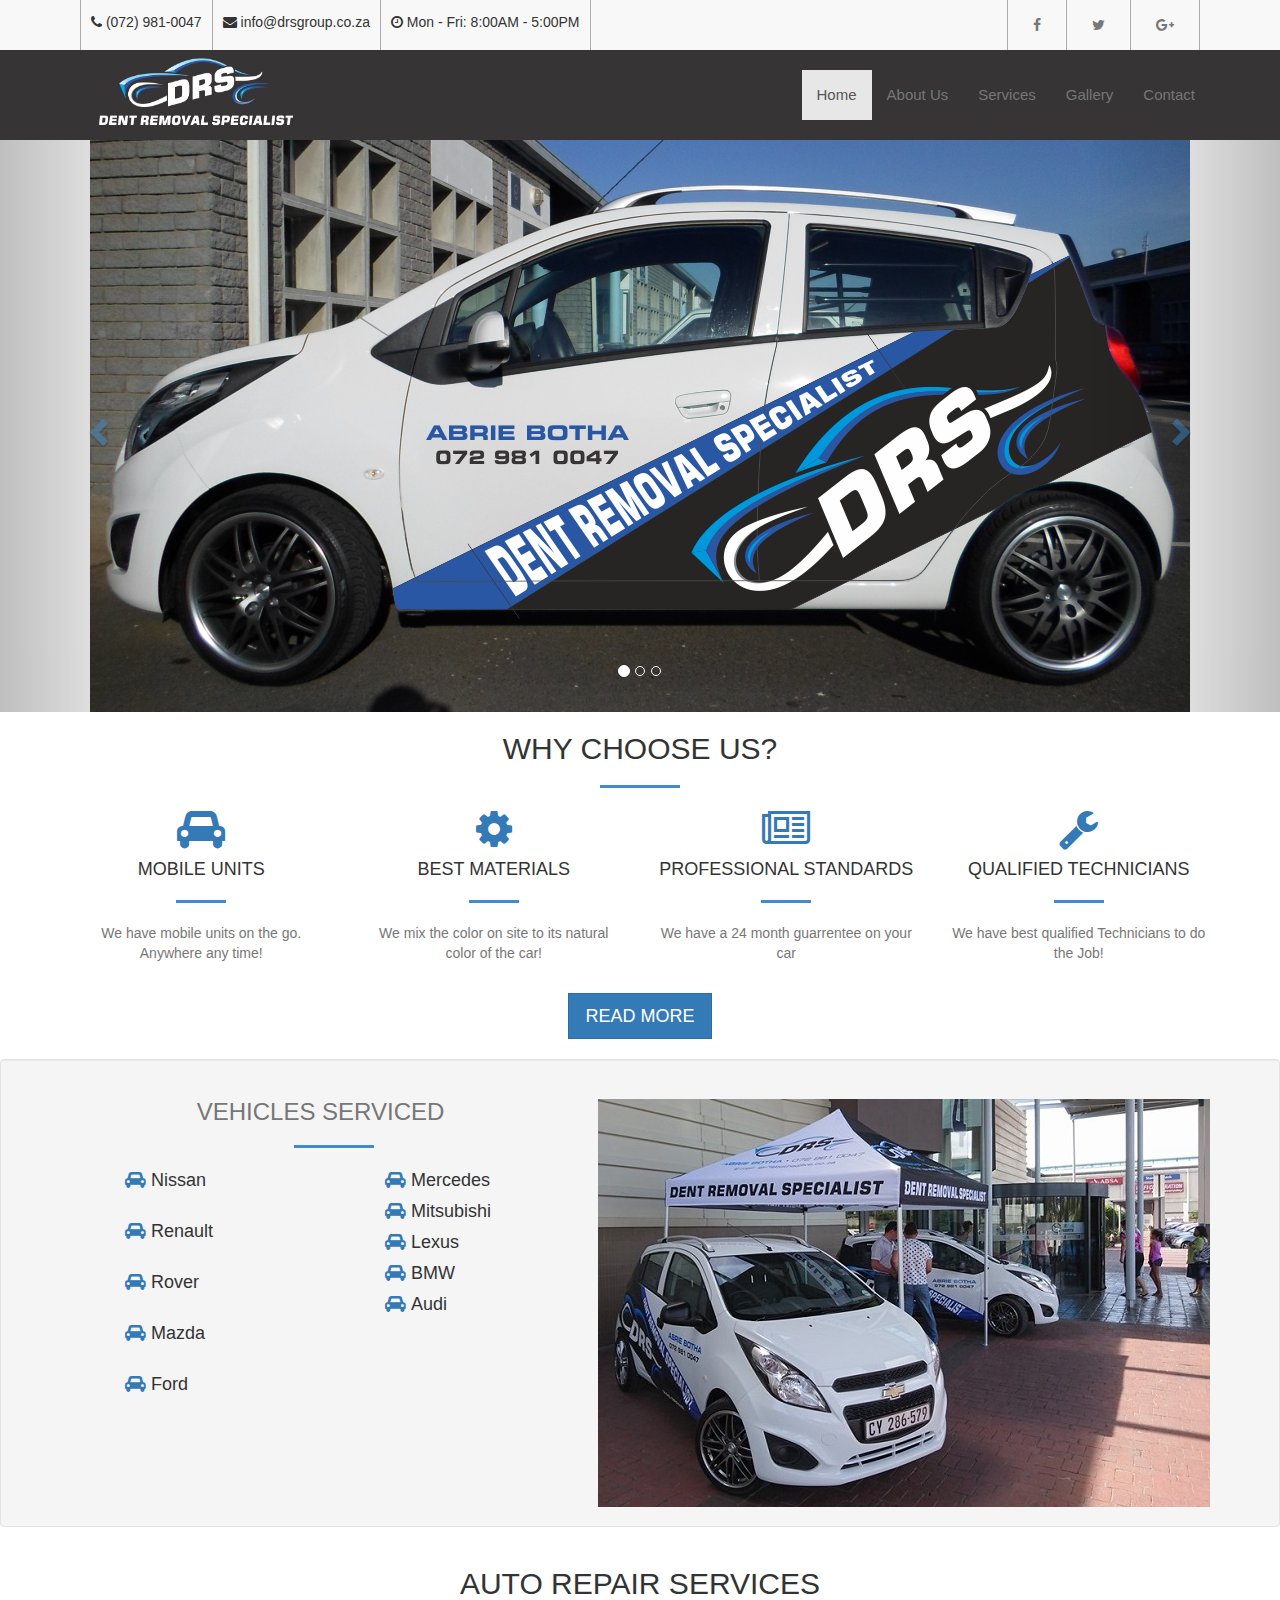
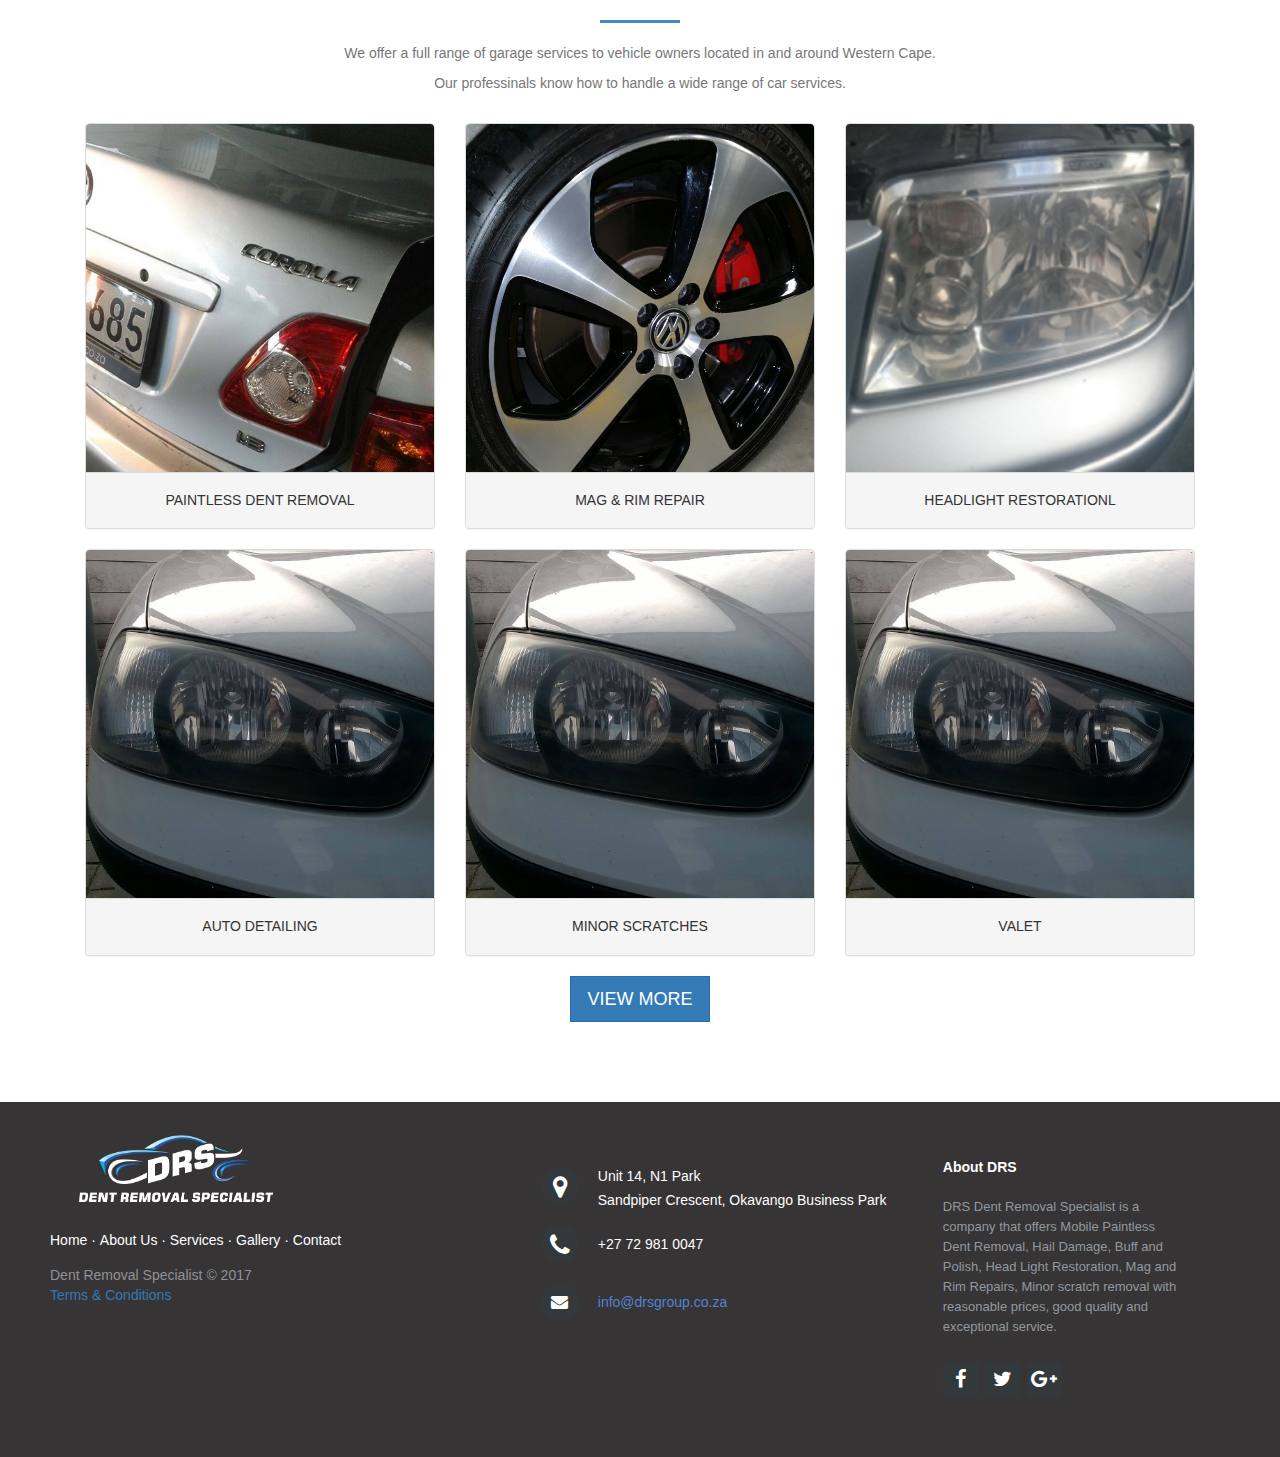
<file: index.html>
<!DOCTYPE html>
<html>
<head>
    <meta charset="utf-8">
    <meta name="viewport" content="width=device-width">
    <meta name="description" content="affordable dent removal specialist DRS Dent Removal Specialist is a company that offers Mobile Paintless Dent Removal, Hail Damage, Buff and Polish, Head Light Restoration, Mag and Rim Repairs, Minor scratch removal with reasonable prices, good quality and exceptional service, Unit 14, N1 Park Sandpiper Crescent, Okavango Business Park">
    <meta name="keywords" content="collision repair,dent repair, auto body repair shops, auto body shop near me, auto body repair shop, cheap auto body repair, auto body repairs Brackenfell,auto body repair estimate Brackenfell,mobile auto body repair Brackenfell,auto body shop supplies,auto body rust repair,vehicle restoration,auto body shop Brackenfell,auto body shop for sale Brackenfell,best auto body shop Brackenfell,local auto body shops Brackenfell,auto body repair estimates, affordable dent removal, dent removal service cape town, paintless dent removal">
    
    <meta property="og:title" content="Dent Removal Specialist">
    <meta property="og:image" content="assets/images/img1.jpg">
    <meta property="og:description" content="DRS Dent Removal Specialist is a company that offers Mobile Paintless Dent Removal, Hail Damage, Buff and Polish, Head Light Restoration, Mag and Rim Repairs, Minor scratch removal with reasonable prices, good quality and exceptional service, Unit 14, N1 Park Sandpiper Crescent, Okavango Business Park">

    <link rel="icon" type="assets/images/png" href="assets/images/icon.jpg">
    <title>DRS Group - Home</title>

     <!-- CSS Files -->
    <link rel="stylesheet" type="text/css" href="assets/bootstrap/css/bootstrap.min.css"/>
    <link rel="stylesheet" type="text/css" href="assets/font-awesome/css/font-awesome.min.css" />
    <link rel="stylesheet" type="text/css" href="assets/css/custom.css">
    <link rel="stylesheet" type="text/css" href="assets/css/footer-distributed-with-address-and-phones.css">
    <link rel="stylesheet" type="text/css" href="assets/css/panel.css">
</head>

<body>
    <div class="navbar navbar-default navbar-static-top" style="margin-bottom: 0px;">
        <div class="container">
            <div id="navbar1" class="collapse navbar-collapse navbar-responsive-collapse navbar-left" style="padding-top:-15px; padding-bottom: -15px;">
                <ul class="nav navbar-nav">
                    <li><span class="separator"></span></li>
                    <li><i class="fa fa-phone" aria-hidden="true" style="padding-top: 15px;"></i>&nbsp;(072) 981-0047</li>
                    <li><span class="separator"></span></li>
                    <li><i class="fa fa-envelope" aria-hidden="true" style="padding-top: 15px;"></i>&nbsp;info@drsgroup.co.za</li>
                    <li><span class="separator"></span></li>
                    <li><i class="fa fa-clock-o" aria-hidden="true" style="padding-top: 15px;"></i>&nbsp;Mon - Fri: 8:00AM - 5:00PM</li>
                    <li><span class="separator"></span></li>
                </ul>
            </div>
            <div id="navbar1" class="collapse navbar-collapse navbar-responsive-collapse navbar-right" style="padding-top:-15px; padding-bottom: -15px;">
                <ul class="nav navbar-nav">
                    <li><span class="separator"></span></li>
                    <li><a href="https://www.facebook.com/DRS-Dent-Removal-Specialist-215227088652273/"><i class="fa fa-facebook" aria-hidden="true"></i></a></li>
                    <li><span class="separator"></span></li>
                    <li><a href="#"><i class="fa fa-twitter" aria-hidden="true"></i></a></li>
                    <li><span class="separator"></span></li>
                    <li><a href="#"><i class="fa fa-google-plus" aria-hidden="true"></i></a></li>
                    <li><span class="separator"></span></li>
                </ul>
            </div>
        </div>
    </div>
    <nav class="navbar navbar-default navbar-static-top" style="background-color: #363435; margin-bottom: 0px;">
        <div class="container">

            <div class="navbar-header">
                <button button type="button" class="navbar-toggle collapsed" data-toggle="collapse" data-target="#navbar" aria-expanded="false" aria-controls="navbar">
                    <span class="sr-only">Toggle navigation</span>
                    <span class="icon-bar"></span>
                    <span class="icon-bar"></span>
                    <span class="icon-bar"></span>
                </button>
                <a class="navbar-brand" rel="home" href="#" title="Buy Sell Rent Everyting" style="padding-top: 30px;">
                    <img style="max-width:250px; margin-top: -30px;"
                         src="assets/images/header.jpg">
                </a>
            </div>
            
            <div id="navbar" class="collapse navbar-collapse navbar-responsive-collapse navbar-right" style="padding-top: 20px; padding-bottom: 20px; font-size: 15px;">
                <ul class="nav navbar-nav">
                    <li class="active"><a href="index.html">Home</a></li>
                    <li><a href="about.html">About Us</a></li>
                    <li><a href="services.html">Services</a></li>
                    <li><a href="gallery.html">Gallery</a></li>
                    <li><a href="contact.html">Contact</a></li>
                </ul>
            </div>
        </div>
    </nav>

    <div class="wrapper">
        <div class="header">
             <center><div id="Carousel" class="carousel slide col-lg-12 col-offset-2">
                <ol class="carousel-indicators">
                   <li data-target="Carousel" data-slide-to="0" class="active"></li>
                    <li data-target="Carousel" data-slide-to="1"></li>
                    <li data-target="Carousel" data-slide-to="2"></li>
                </ol>
            <div class="carousel-inner">
                <div class="item active">
                    <img src="assets/images/img1.jpg" class="img-responsive">
                </div>
                <div class="item">
                    <img src="assets/images/img2.jpg" class="img-responsive">
                </div>
                <div class="item">
                    <img src="assets/images/magbanner.jpg" class="img-responsive">
                </div>
            </div>
                <a class="left carousel-control" href="#Carousel" data-slide="prev">
                    <span class="glyphicon glyphicon-chevron-left text-primary"></span>
                </a>
                <a class="right carousel-control" href="#Carousel" data-slide="next">
                    <span class="glyphicon glyphicon-chevron-right text-primary"></span>
                </a>
            </div></center>
        </div>
  </div>

    <section id="services">
        <div class="container">
            <div class="row">
                <div class="col-lg-12 text-center">
                    <h2 class="section-heading">WHY CHOOSE US?</h2>
                    <hr>
                </div>
            </div>
        </div>
        <div class="container">
            <div class="row">
                <div class="col-lg-3 col-md-6 text-center">
                    <div class="service-box">
                        <i class="fa fa-3x fa-car text-primary sr-icons"></i>
                        <h4>MOBILE UNITS</h4> <hr class="small">
                        <p class="text-muted">We have mobile units on the go. Anywhere any time!</p>
                    </div>
                </div>
                <div class="col-lg-3 col-md-6 text-center">
                    <div class="service-box">
                        <i class="fa fa-3x fa-cog text-primary sr-icons"></i>
                        <h4>BEST MATERIALS</h4> <hr class="small">
                        <p class="text-muted">We mix the color on site to its natural color of the car!</p>
                    </div>
                </div>
                <div class="col-lg-3 col-md-6 text-center">
                    <div class="service-box">
                        <i class="fa fa-3x fa-newspaper-o text-primary sr-icons"></i>
                        <h4>PROFESSIONAL STANDARDS</h4> <hr class="small">
                        <p class="text-muted">We have a 24 month guarrentee on your car </p>
                    </div>
                </div>
                <div class="col-lg-3 col-md-6 text-center">
                    <div class="service-box">
                        <i class="fa fa-3x fa-wrench text-primary sr-icons"></i>
                        <h4>QUALIFIED TECHNICIANS</h4> <hr class="small">
                        <p class="text-muted">We have best qualified Technicians to do the Job!</p>
                    </div>
                </div>
            </div><br>
            <center>
                <a class="btn btn-lg btn-primary" href="about.html">READ MORE</a>
            </center> <br>
        </div>
    </section>
    <section class="well" style="margin-bottom: 0px;">
        <div class="container">
            <!-- First Featurette -->
            <div class="featurette" id="about">
                <img class="featurette-image img-responsive pull-right" src="assets/images/img3.jpg">
                <h3>
                    <span class="text-muted">&nbsp;&nbsp;&nbsp;&nbsp;&nbsp;&nbsp;&nbsp;&nbsp;&nbsp;&nbsp;&nbsp;
                    &nbsp;&nbsp;&nbsp;&nbsp;&nbsp;&nbsp;&nbsp;VEHICLES SERVICED</span>
                </h3><hr>
                <ul style="list-style-type: none; font-size: 18px;">
                    <li class="col-md-3"><i class="fa fa-car text-primary" style="padding-bottom: 10px;" aria-hidden="true"></i>&nbsp;Nissan</li>
                    <li class="col-md-3"><i class="fa fa-car text-primary" style="padding-bottom: 10px;" aria-hidden="true"></i>&nbsp;Renault</li>
                    <li class="col-md-3"><i class="fa fa-car text-primary" style="padding-bottom: 10px;" aria-hidden="true"></i>&nbsp;Rover</li>
                    <li class="col-md-3"><i class="fa fa-car text-primary" style="padding-bottom: 10px;" aria-hidden="true"></i>&nbsp;Mazda</li>
                    <li class="col-md-3"><i class="fa fa-car text-primary" style="padding-bottom: 10px;" aria-hidden="true"></i>&nbsp;Ford</li>
                    <li><i class="fa fa-car text-primary" style="padding-bottom: 10px;" aria-hidden="true"></i>&nbsp;Mercedes </li>
                    <li><i class="fa fa-car text-primary" style="padding-bottom: 10px;" aria-hidden="true"></i>&nbsp;Mitsubishi</li>
                    <li><i class="fa fa-car text-primary" style="padding-bottom: 10px;" aria-hidden="true"></i>&nbsp;Lexus</li>
                    <li><i class="fa fa-car text-primary" style="padding-bottom: 10px;" aria-hidden="true"></i>&nbsp;BMW</li>
                    <li><i class="fa fa-car text-primary" style="padding-bottom: 10px;" aria-hidden="true"></i>&nbsp;Audi</li>
                </ul>
            </div>
        </div>
    </section><br>
    <section id="services">
        <div class="container">
            <div class="row">
                <div class="col-lg-12 text-center">
                    <h2 class="section-heading">AUTO REPAIR SERVICES</h2>
                    <hr>
                </div>
            </div>
        </div>
        <div class="container">
            <div class="row">
                <center>
                <p class="text-muted">We offer a full range of garage services to vehicle owners located in and around Western Cape.</p></center>
                <center><p class="text-muted">Our professinals know how to handle a wide range of car services.</p></center><br>
            </div>
            <div class="col-xs-6 col-sm-4">
                <div class="panel panel-default" style="width: 350px;">
                    <div class="panel-image">
                        <img src="assets/images/dent1_after.jpg" class="panel-image-preview" />
                        
                    </div>
                    <input type="checkbox" id="toggle-1" class="panel-image-toggle">                    
                    <div class="panel-footer text-center">
                        <h5>PAINTLESS DENT REMOVAL</h5>
                    </div>
                </div>
            </div>
            <div class="col-xs-6 col-sm-4">
                <div class="panel panel-default" style="width: 350px;">
                    <div class="panel-image">
                        <img src="assets/images/mag1_after.jpg" class="panel-image-preview" />                      
                    </div>                  
                    <div class="panel-footer text-center">
                        <h5>MAG & RIM REPAIR</h5>
                    </div>
                </div>
            </div>
            <div class="col-xs-6 col-sm-4">
                <div class="panel panel-default" style="width: 350px;">
                    <div class="panel-image">
                        <img src="assets/images/light1_after.png" class="panel-image-preview" />                        
                    </div>                  
                    <div class="panel-footer text-center">
                        <h5>HEADLIGHT RESTORATIONL</h5>
                    </div>
                </div>
            </div>

        </div>
    </section>
    <section id="services2">
        <div class="container">
            <div class="col-xs-6 col-sm-4">
                <div class="panel panel-default" style="width: 350px;">
                    <div class="panel-image">
                        <img src="assets/images/light1.jpg" class="panel-image-preview" />                      
                    </div>                  
                    <div class="panel-footer text-center">
                        <h5>AUTO DETAILING</h5>
                    </div>
                </div>
            </div>
            <div class="col-xs-6 col-sm-4">
                <div class="panel panel-default" style="width: 350px;">
                    <div class="panel-image">
                        <img src="assets/images/light1.jpg" class="panel-image-preview" />                      
                    </div>                  
                    <div class="panel-footer text-center">
                        <h5>MINOR SCRATCHES</h5>
                    </div>
                </div>
            </div>
            <div class="col-xs-6 col-sm-4">
                <div class="panel panel-default" style="width: 350px;">
                    <div class="panel-image">
                        <img src="assets/images/light1.jpg" class="panel-image-preview" />                      
                    </div>                  
                    <div class="panel-footer text-center">
                        <h5>VALET</h5>
                    </div>
                </div>
            </div>
            
        </div>
    </section>
        <center>
            <a class="btn btn-lg btn-primary" href="services.html">VIEW MORE</a>
        </center>
    </section>
    <a id="back-to-top" href="#" class="btn btn-primary btn-lg back-to-top" role="button" title="Click to return on the top page" data-toggle="tooltip" data-placement="left"><span class="fa fa-chevron-up"></span></a>
    <footer class="footer-distributed" style="background-color: #363435;">
        <div class="footer-left">
            <img style="max-width:250px; margin-top: -30px;"
                         src="assets/images/header.jpg">
                <p class="footer-links">
                    <a href="index.html">Home</a>
                    ·
                    <a href="about.html">About Us</a>
                    ·
                    <a href="services.html">Services</a>
                    ·
                    <a href="gallery.html">Gallery</a>
                    ·
                    <a href="contact.html">Contact</a>
                </p>
                <p class="footer-company-name">Dent Removal Specialist &copy; 2017</p>
                <p class="footer-company-name"><a href="assets/docs/DRS DENT REMOVAL SPECIALIST SERVICE CONTRACT.docx">Terms & Conditions</a></p>
        </div>
        <div class="footer-center">
            <div>
                <i class="fa fa-map-marker"></i>
                <p><span>Unit 14, N1 Park</span> Sandpiper Crescent, Okavango Business Park</p>
            </div>
            <div>
                <i class="fa fa-phone"></i>
                <p>+27 72 981 0047</p>
            </div>
            <div>
                <i class="fa fa-envelope"></i>
                <p><a href="mailto:info@drsgroup.co.za">info@drsgroup.co.za</a></p>
            </div>
        </div>

        <div class="footer-right">
            <p class="footer-company-about">
                <span>About DRS</span>
                DRS Dent Removal Specialist is a company that offers Mobile Paintless Dent Removal, Hail Damage, Buff and Polish, Head Light Restoration, Mag and Rim Repairs, Minor scratch removal with reasonable prices, good quality and exceptional service.
            </p>
            <div class="footer-icons">
                <a href="https://www.facebook.com/DRS-Dent-Removal-Specialist-215227088652273/"><i class="fa fa-facebook"></i></a>
                <a href="#"><i class="fa fa-twitter"></i></a>
                <a href="#"><i class="fa fa-google-plus"></i></a>
            </div>
        </div>
    </footer>

</body>
<script src="assets/js/jquery.min.js" type="text/javascript"></script>
<script src="assets/bootstrap/js/bootstrap.min.js" type="text/javascript"></script>
<script src="assets/js/bootstrap-datepicker.js" type="text/javascript"></script>
<script type="text/javascript">
    $(document).ready(function(){
     $(window).scroll(function () {
            if ($(this).scrollTop() > 50) {
                $('#back-to-top').fadeIn();
            } else {
                $('#back-to-top').fadeOut();
            }
        });
        // scroll body to 0px on click
        $('#back-to-top').click(function () {
            $('#back-to-top').tooltip('hide');
            $('body,html').animate({
                scrollTop: 0
            }, 800);
            return false;
        });
        
        $('#back-to-top').tooltip('show');

});
</script>
<script>
        // Added this just so I didn't have to wait 5 seconds to see if the transition worked. //
        $(document).ready(function() {
            $('#Carousel').carousel({
                interval:   4000
            });
        });
    </script>
</html>
</file>
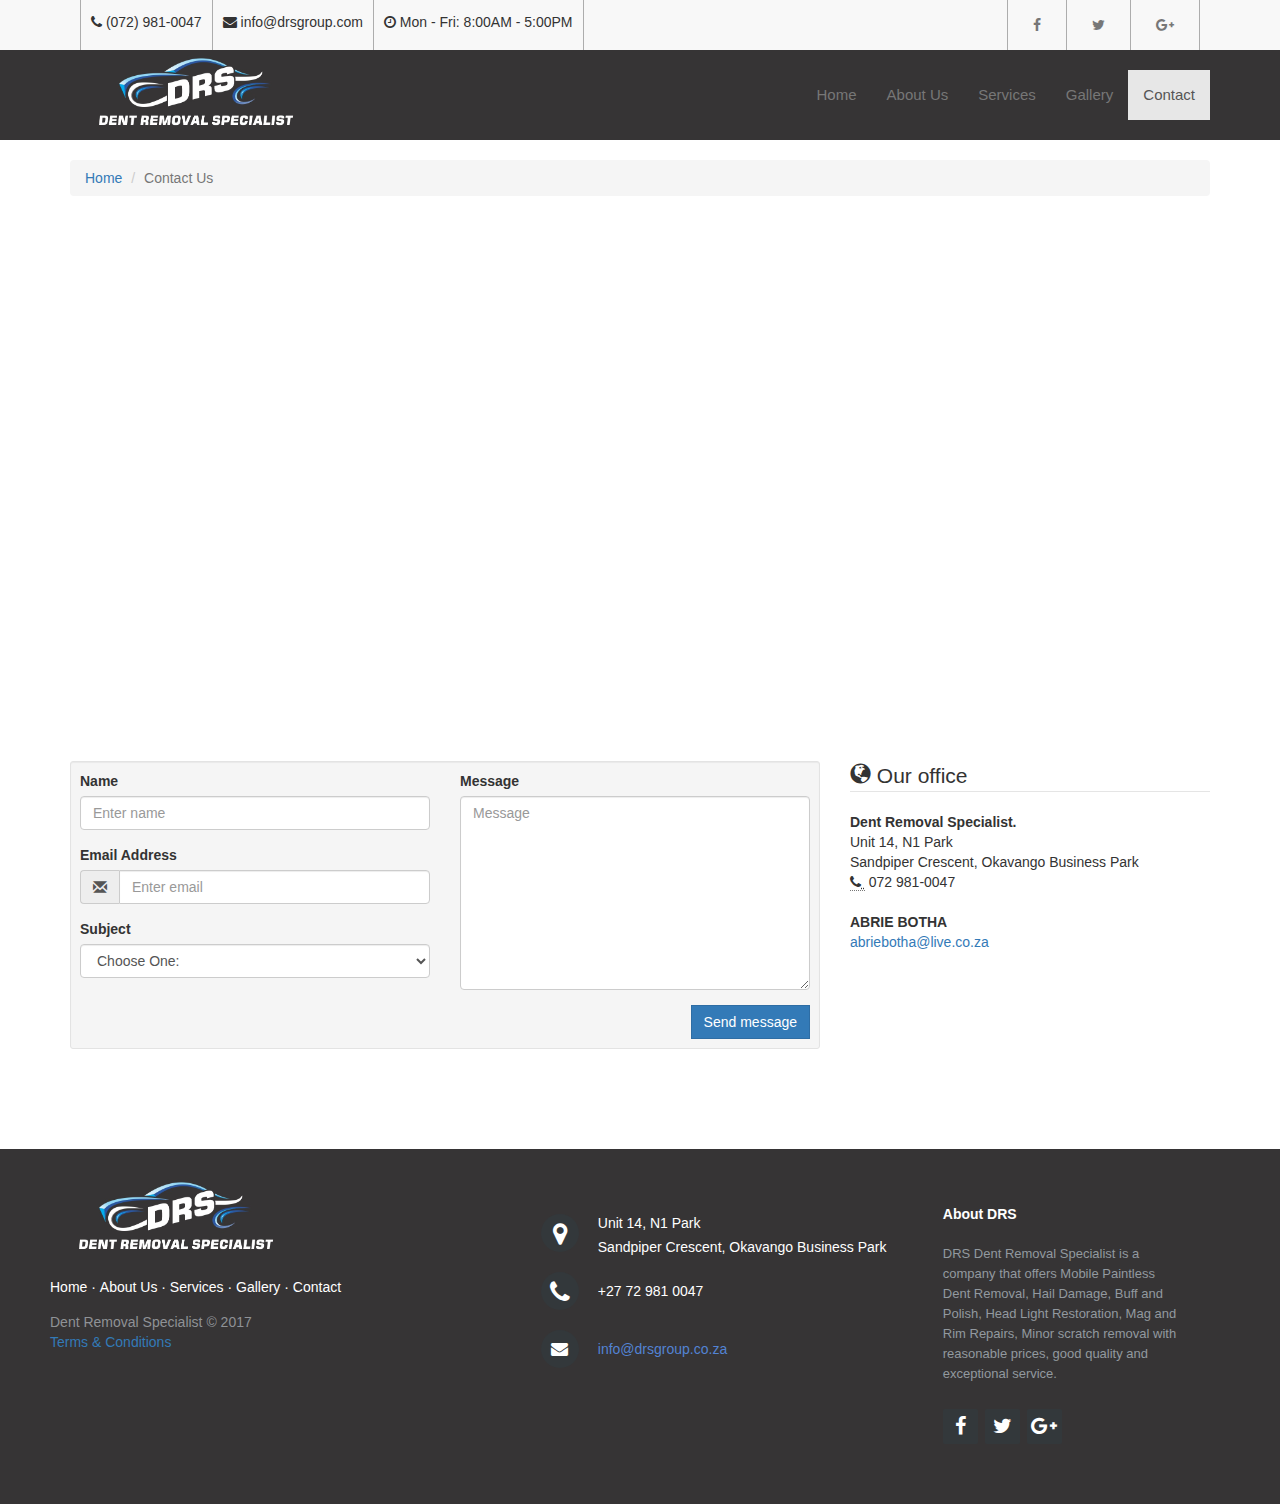
<file: contact.html>
<!DOCTYPE html>
<html>
<head>
	<title>DRS Group - Contact Us</title>
	<link rel="icon" type="assets/images/png" href="assets/images/icon.jpg">
	 <!-- CSS Files -->
  	<link rel="stylesheet" type="text/css" href="assets/bootstrap/css/bootstrap.min.css"/>
  	<link rel="stylesheet" type="text/css" href="assets/font-awesome/css/font-awesome.min.css" />
  	<link rel="stylesheet" type="text/css" href="assets/css/custom.css">
  	<link rel="stylesheet" type="text/css" href="assets/css/footer-distributed-with-address-and-phones.css">

</head>
<body>
	<div class="navbar navbar-default navbar-static-top" style="margin-bottom: 0px;">
	    <div class="container">
	    	<div id="navbar1" class="collapse navbar-collapse navbar-responsive-collapse navbar-left" style="padding-top:-15px; padding-bottom: -15px;">
	            <ul class="nav navbar-nav">
	            	<li><span class="separator"></span></li>
	                <li><i class="fa fa-phone" aria-hidden="true" style="padding-top: 15px;"></i>&nbsp;(072) 981-0047</li>
	                <li><span class="separator"></span></li>
	                <li><i class="fa fa-envelope" aria-hidden="true" style="padding-top: 15px;"></i>&nbsp;info@drsgroup.com</li>
	                <li><span class="separator"></span></li>
	                <li><i class="fa fa-clock-o" aria-hidden="true" style="padding-top: 15px;"></i>&nbsp;Mon - Fri: 8:00AM - 5:00PM</li>
	                <li><span class="separator"></span></li>
	            </ul>
			</div>
	        <div id="navbar1" class="collapse navbar-collapse navbar-responsive-collapse navbar-right" style="padding-top:-15px; padding-bottom: -15px;">
	            <ul class="nav navbar-nav">
	            	<li><span class="separator"></span></li>
	                <li><a href="https://www.facebook.com/DRS-Dent-Removal-Specialist-215227088652273/"><i class="fa fa-facebook" aria-hidden="true"></i></a></li>
	                <li><span class="separator"></span></li>
	                <li><a href="#"><i class="fa fa-twitter" aria-hidden="true"></i></a></li>
	                <li><span class="separator"></span></li>
	                <li><a href="#"><i class="fa fa-google-plus" aria-hidden="true"></i></a></li>
	                <li><span class="separator"></span></li>
	            </ul>
			</div>
	    </div>
	</div>
	<nav class="navbar navbar-default navbar-static-top" style="background-color: #363435; margin-bottom: 0px;">
	    <div class="container">

	        <div class="navbar-header">
	            <button button type="button" class="navbar-toggle collapsed" data-toggle="collapse" data-target="#navbar" aria-expanded="false" aria-controls="navbar">
	                <span class="sr-only">Toggle navigation</span>
	                <span class="icon-bar"></span>
	                <span class="icon-bar"></span>
	                <span class="icon-bar"></span>
	            </button>
	            <a class="navbar-brand" rel="home" href="index.html" title="Buy Sell Rent Everyting" style="padding-top: 30px;">
	                <img style="max-width:250px; margin-top: -30px;"
	                     src="assets/images/header.jpg">
	            </a>
	        </div>
	        
	        <div id="navbar" class="collapse navbar-collapse navbar-responsive-collapse navbar-right" style="padding-top: 20px; padding-bottom: 20px; font-size: 15px;">
	            <ul class="nav navbar-nav">
	                <li><a href="index.html">Home</a></li>
	                  <li><a href="about.html">About Us</a></li>
	                <li><a href="services.html">Services</a></li>
	                <li><a href="gallery.html">Gallery</a></li>
	                <li class="active"><a href="contact.html">Contact</a></li>
	            </ul>
			</div>
	    </div>
	</nav>
	<br>
	<div class="container">
		<div class="row">
	        <div class="col-lg-12">
	            <ol class="breadcrumb">
	               	<li><a href="index.html">Home</a></li>
	                <li class="active">Contact Us</li>
	            </ol>
	        </div>
	    </div>
    
	<iframe src="https://www.google.com/maps/embed?pb=!1m18!1m12!1m3!1d3313.099421661542!2d18.696084615296193!3d-33.86132602610264!2m3!1f0!2f0!3f0!3m2!1i1024!2i768!4f13.1!3m3!1m2!1s0x1dcc514f84d6efe1%3A0xec9552b477c2065e!2s14+Sandpiper+Cres%2C+Okavango+Park%2C+Cape+Town%2C+7560!5e0!3m2!1sen!2sza!4v1486475058369" width="100%" height="500" frameborder="0" style="border:0" allowfullscreen></iframe>
	</div>
	<br><br>
	
<div class="container">
    <div class="row">
        <div class="col-md-8">
            <div class="well well-sm">
                <form id="contact-form" method="post" action="mail/contact_me.php" role="form">
				<div class="messages"></div>
                <div class="row">
					
                    <div class="col-md-6">
                        <div class="form-group">
                            <label for="name">
                                Name</label>
                            <input type="text" class="form-control" id="name" name="name" placeholder="Enter name" required="required" />
                        </div>
                        <div class="form-group">
                            <label for="email">
                                Email Address</label>
                            <div class="input-group">
                                <span class="input-group-addon"><span class="glyphicon glyphicon-envelope"></span>
                                </span>
                                <input type="email" class="form-control" id="email" name="email" placeholder="Enter email" required="required" /></div>
                        </div>
                        <div class="form-group">
                            <label for="subject">
                                Subject</label>
                            <select id="subject" name="subject" class="form-control" required="required">
                                <option value="">Choose One:</option>
                                <option value="1">General Customer Service</option>
                                <option value="2">Suggestions</option>
                                <option value="3">Service Support</option>
                            </select>
                        </div>
                    </div>
                    <div class="col-md-6">
                        <div class="form-group">
                            <label for="name">
                                Message</label>
                            <textarea name="message" id="message" name="message" class="form-control" rows="9" cols="25" required="required"
                                placeholder="Message"></textarea>
                        </div>
                    </div>
                    <div class="col-md-12">
                        <!--<button type="submit" class="btn btn-primary pull-right" id="btnContactUs">
                            Send Message</button>				-->
							<input type="submit" class="btn btn-primary pull-right" value="Send message">							
                    </div>
					
                </div>
                </form>
            </div>
        </div>
        <div class="col-md-4">
            <form>
            <legend><span class="glyphicon glyphicon-globe"></span> Our office</legend>
            <address>
                <strong>Dent Removal Specialist.</strong><br>
                Unit 14, N1 Park<br>
               Sandpiper Crescent, Okavango Business Park<br>
                <abbr title="Phone">
                    <i class="fa fa-phone"></i>&nbsp;</abbr>
                072 981-0047
            </address>
            <address>
                <strong>ABRIE BOTHA</strong><br>
                <a href="mail/contact_me.php">abriebotha@live.co.za</a>
            </address>
            </form>
        </div>
    </div>
</div>
<footer class="footer-distributed" style="background-color: #363435;">
		<div class="footer-left">
			<img style="max-width:250px; margin-top: -30px;"
	                     src="assets/images/header.jpg">
				<p class="footer-links">
					<a href="index.html">Home</a>
					·
					<a href="about.html">About Us</a>
					·
					<a href="services.html">Services</a>
					·
					<a href="gallery.html">Gallery</a>
					·
					<a href="contact.html">Contact</a>
				</p>
				<p class="footer-company-name">Dent Removal Specialist &copy; 2017</p>
				<p class="footer-company-name"><a href="assets/docs/DRS DENT REMOVAL SPECIALIST SERVICE CONTRACT.docx">Terms & Conditions</a></p>
		</div>
		<div class="footer-center">
			<div>
				<i class="fa fa-map-marker"></i>
				<p><span>Unit 14, N1 Park</span> Sandpiper Crescent, Okavango Business Park</p>
			</div>
			<div>
				<i class="fa fa-phone"></i>
				<p>+27 72 981 0047</p>
			</div>
			<div>
				<i class="fa fa-envelope"></i>
				<p><a href="mailto:info@drsgroup.co.za">info@drsgroup.co.za</a></p>
			</div>
		</div>

		<div class="footer-right">
			<p class="footer-company-about">
				<span>About DRS</span>
				DRS Dent Removal Specialist is a company that offers Mobile Paintless Dent Removal, Hail Damage, Buff and Polish, Head Light Restoration, Mag and Rim Repairs, Minor scratch removal with reasonable prices, good quality and exceptional service.
			</p>
			<div class="footer-icons">
				<a href="https://www.facebook.com/DRS-Dent-Removal-Specialist-215227088652273/"><i class="fa fa-facebook"></i></a>
				<a href="#"><i class="fa fa-twitter"></i></a>
				<a href="#"><i class="fa fa-google-plus"></i></a>
			</div>
		</div>
	</footer>
<a id="back-to-top" href="#" class="btn btn-primary btn-lg back-to-top" role="button" title="Click to return on the top page" data-toggle="tooltip" data-placement="left"><span class="fa fa-chevron-up"></span></a>
</body>
<script src="assets/js/jquery.min.js" type="text/javascript"></script>
<script src="assets/bootstrap/js/bootstrap.min.js" type="text/javascript"></script>
<script src="assets/js/bootstrap-datepicker.js" type="text/javascript"></script>

<script type="text/javascript">
	$(function () {

    //$('#contact-form').validator();

    $('#contact-form').on('submit', function (e) {
        if (!e.isDefaultPrevented()) {
            var url = "mail/contact_me.php";

            $.ajax({
                type: "POST",
                url: url,
                data: $(this).serialize(),
                success: function (data)
                {
                    var messageAlert = 'alert-' + data.type;
                    var messageText = data.message;

                    var alertBox = '<div class="alert ' + messageAlert + ' alert-dismissable"><button type="button" class="close" data-dismiss="alert" aria-hidden="true">&times;</button>' + messageText + '</div>';
                    if (messageAlert && messageText) {
                        $('#contact-form').find('.messages').html(alertBox);
                        $('#contact-form')[0].reset();
                    }
                }
            });
            return false;
        }
    })
});
</script>

<script type="text/javascript">
	$(document).ready(function(){
     $(window).scroll(function () {
            if ($(this).scrollTop() > 50) {
                $('#back-to-top').fadeIn();
            } else {
                $('#back-to-top').fadeOut();
            }
        });
        // scroll body to 0px on click
        $('#back-to-top').click(function () {
            $('#back-to-top').tooltip('hide');
            $('body,html').animate({
                scrollTop: 0
            }, 800);
            return false;
        });
        
        $('#back-to-top').tooltip('show');

});
</script>
</html>
</file>
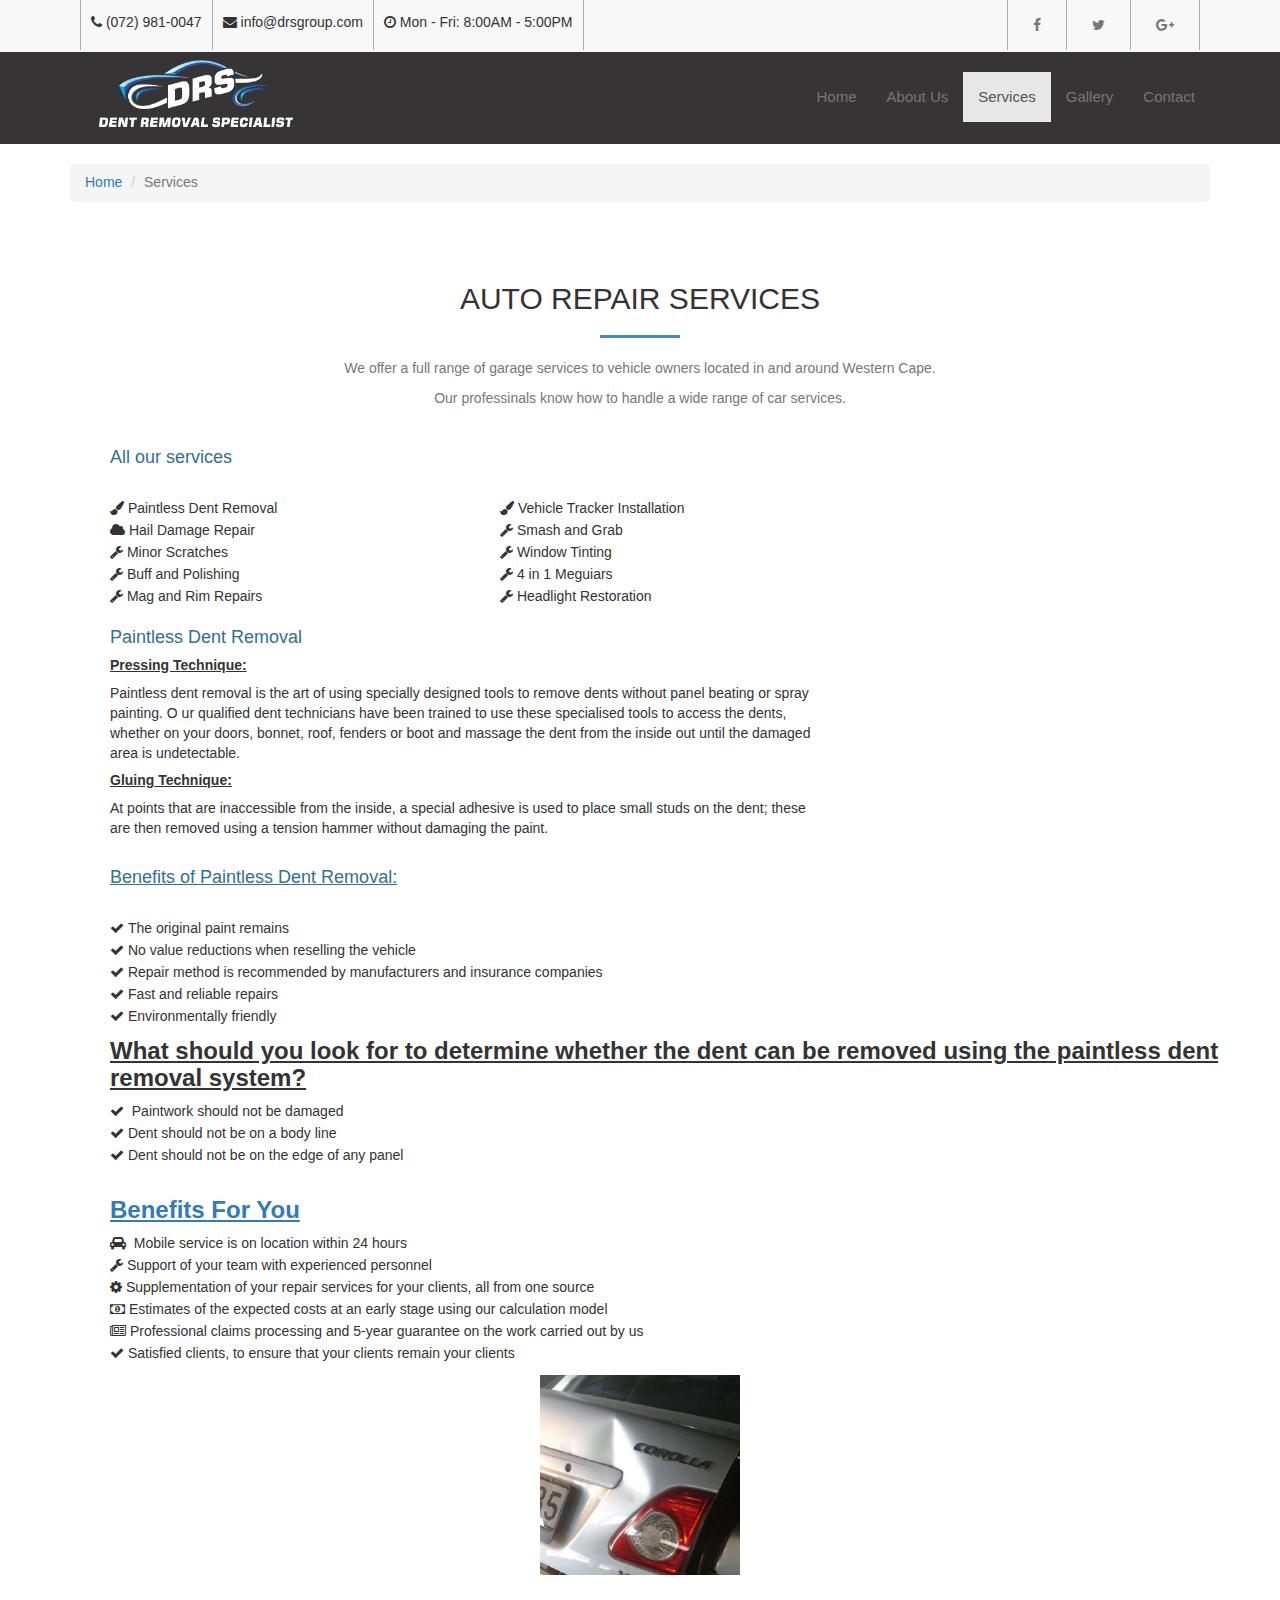
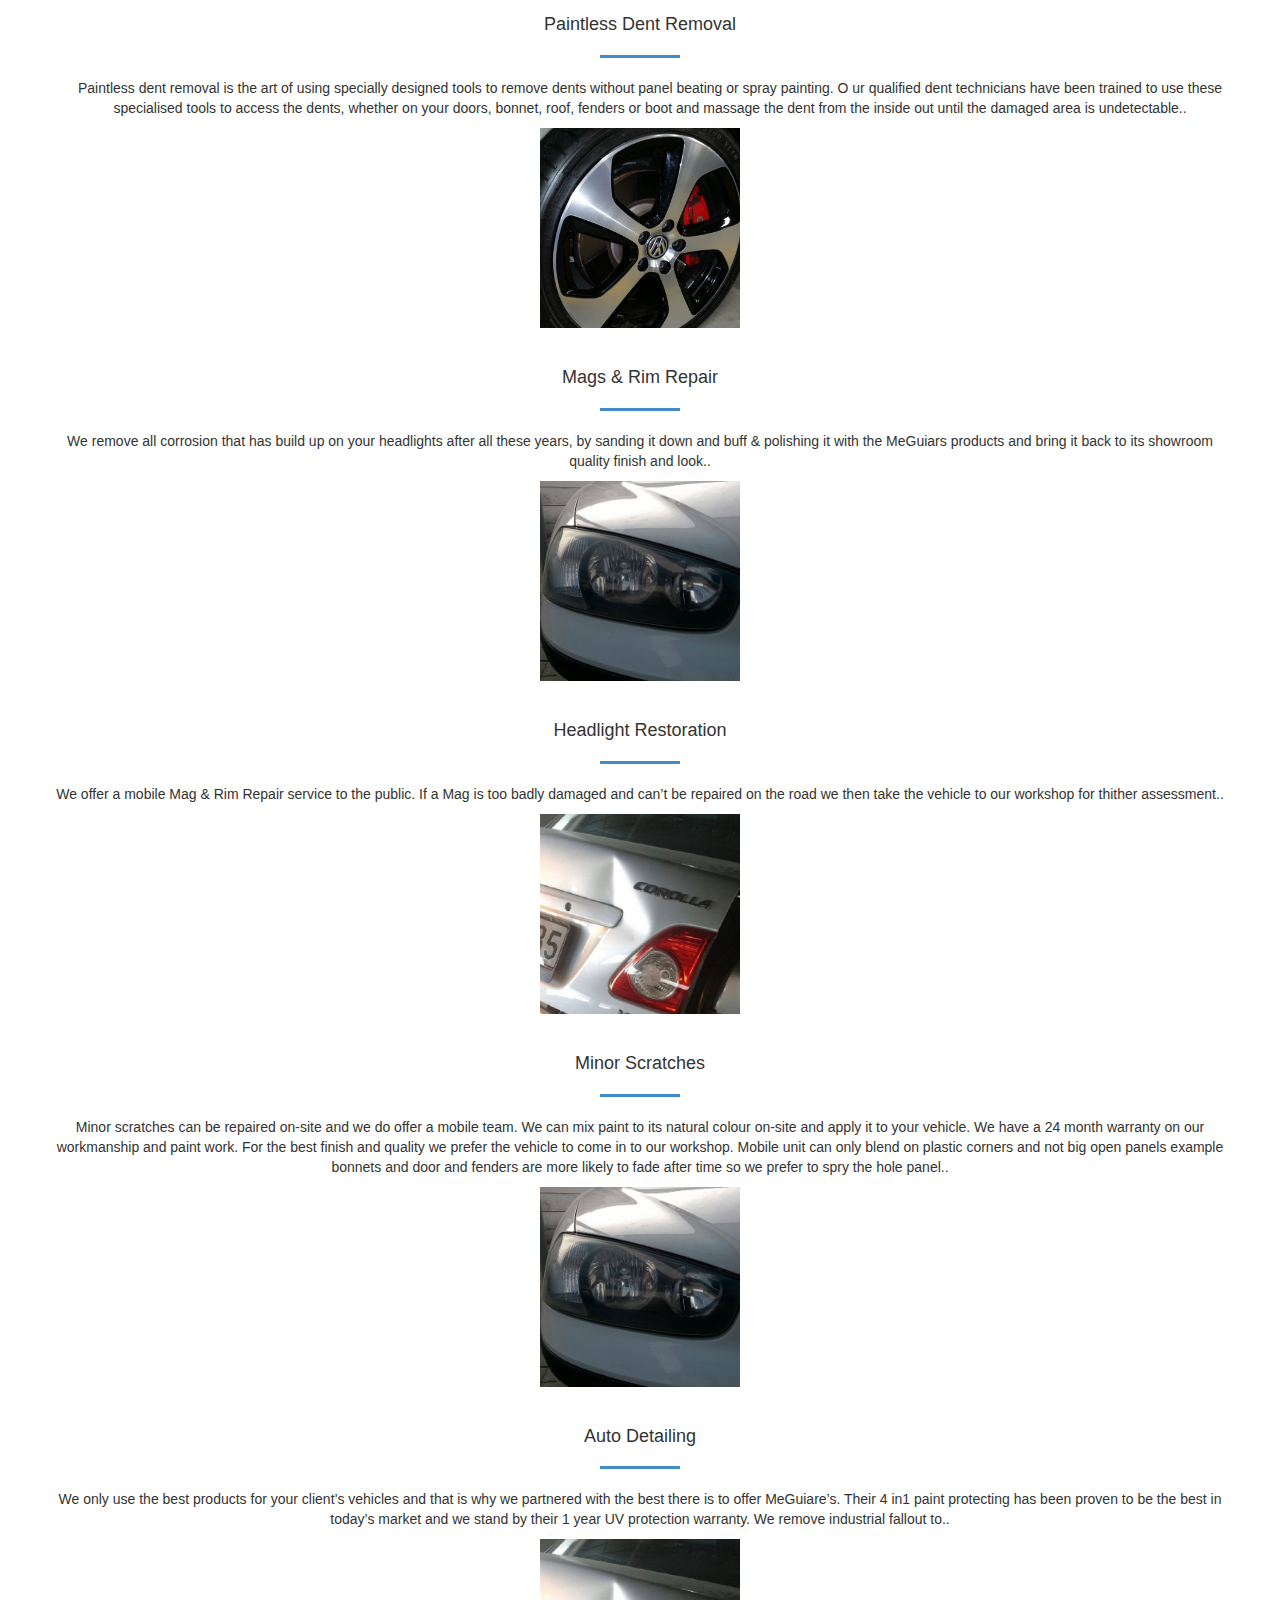
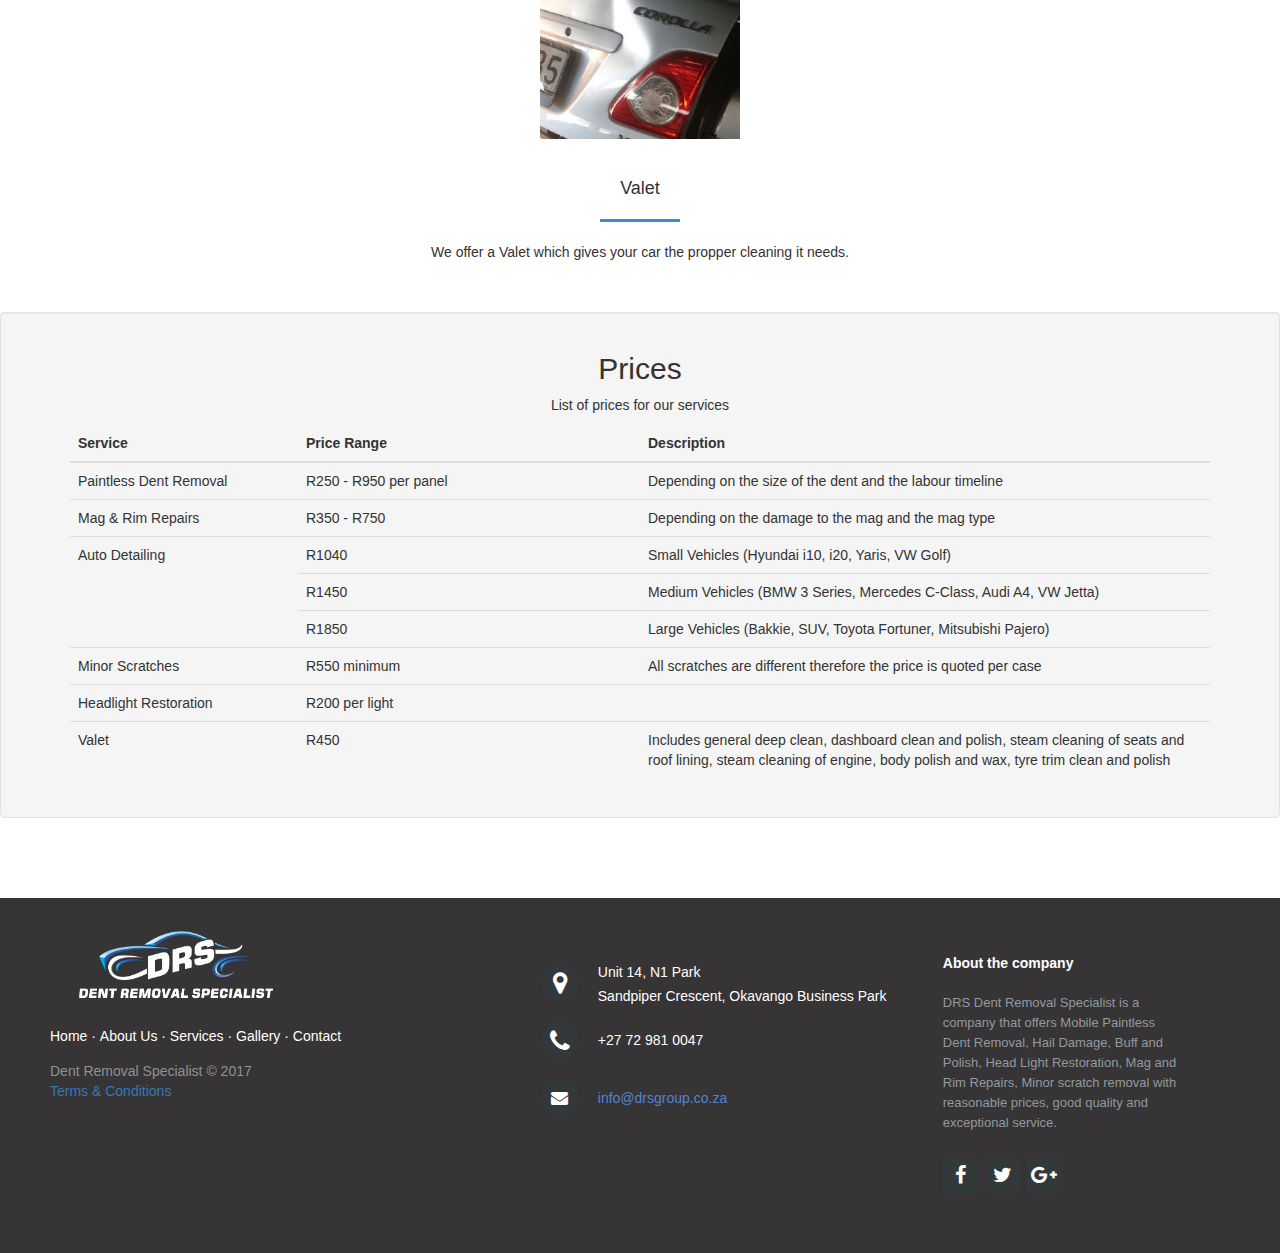
<file: services.html>
<!DOCTYPE html>
<html>
<head>
    <meta charset="utf-8">
    <meta name="viewport" content="width=device-width">
    <meta name="keywords" content="drs group, affordable dent removal, dent removal specialist, dent removal service">
	<title>DRS Group - Services</title>
	<link rel="icon" type="assets/images/png" href="assets/images/icon.jpg">

	 <!-- CSS Files -->
  	<link rel="stylesheet" type="text/css" href="assets/bootstrap/css/bootstrap.min.css"/>
  	<link rel="stylesheet" type="text/css" href="assets/font-awesome/css/font-awesome.min.css" />
  	<link rel="stylesheet" type="text/css" href="assets/css/custom.css">
  	<link rel="stylesheet" type="text/css" href="assets/css/footer-distributed-with-address-and-phones.css">
  	<link rel="stylesheet" type="text/css" href="assets/css/panel.css">
  	<style type="text/css">
  		li{
  			padding-bottom: 2px;
  		}
  	</style>
</head>
<body>
	<div class="navbar navbar-default navbar-static-top" style="margin-bottom: 0px;">
	    <div class="container">
	    	<div id="navbar1" class="collapse navbar-collapse navbar-responsive-collapse navbar-left" style="padding-top:-15px; padding-bottom: -15px;">
	            <ul class="nav navbar-nav">
	            	<li><span class="separator"></span></li>
	                <li><i class="fa fa-phone" aria-hidden="true" style="padding-top: 15px;"></i>&nbsp;(072) 981-0047</li>
	                <li><span class="separator"></span></li>
	                <li><i class="fa fa-envelope" aria-hidden="true" style="padding-top: 15px;"></i>&nbsp;info@drsgroup.com</li>
	                <li><span class="separator"></span></li>
	                <li><i class="fa fa-clock-o" aria-hidden="true" style="padding-top: 15px;"></i>&nbsp;Mon - Fri: 8:00AM - 5:00PM</li>
	                <li><span class="separator"></span></li>
	            </ul>
			</div>
	        <div id="navbar1" class="collapse navbar-collapse navbar-responsive-collapse navbar-right" style="padding-top:-15px; padding-bottom: -15px;">
	            <ul class="nav navbar-nav">
	            	<li><span class="separator"></span></li>
	                <li><a href="https://www.facebook.com/DRS-Dent-Removal-Specialist-215227088652273/"><i class="fa fa-facebook" aria-hidden="true"></i></a></li>
	                <li><span class="separator"></span></li>
	                <li><a href="#"><i class="fa fa-twitter" aria-hidden="true"></i></a></li>
	                <li><span class="separator"></span></li>
	                <li><a href="#"><i class="fa fa-google-plus" aria-hidden="true"></i></a></li>
	                <li><span class="separator"></span></li>
	            </ul>
			</div>
	    </div>
	</div>
	<nav class="navbar navbar-default navbar-static-top" style="background-color: #363435; margin-bottom: 0px;">
	    <div class="container">

	        <div class="navbar-header">
	            <button button type="button" class="navbar-toggle collapsed" data-toggle="collapse" data-target="#navbar" aria-expanded="false" aria-controls="navbar">
	                <span class="sr-only">Toggle navigation</span>
	                <span class="icon-bar"></span>
	                <span class="icon-bar"></span>
	                <span class="icon-bar"></span>
	            </button>
	            <a class="navbar-brand" rel="home" href="index.html" title="Buy Sell Rent Everyting" style="padding-top: 30px;">
	                <img style="max-width:250px; margin-top: -30px;"
	                     src="assets/images/header.jpg">
	            </a>
	        </div>
	        
	        <div id="navbar" class="collapse navbar-collapse navbar-responsive-collapse navbar-right" style="padding-top: 20px; padding-bottom: 20px; font-size: 15px;">
	            <ul class="nav navbar-nav">
	                <li><a href="index.html">Home</a></li>
	                <li><a href="about.html">About Us</a></li>
	                <li class="active"><a href="services.html">Services</a></li>
	                <li><a href="gallery.html">Gallery</a></li>
	                <li><a href="contact.html">Contact</a></li>
	            </ul>
			</div>
	    </div>
	</nav>
	<br>
    <div class="container">
        <div class="row">
            <div class="col-lg-12">
                <ol class="breadcrumb">
                    <li><a href="index.html">Home</a></li>
                    <li class="active">Services</li>
                </ol>
            </div>
        </div>
    </div>
	<br><br>
	<section id="services">
        <div class="container">
            <div class="row">
                <div class="col-lg-12 text-center">
                    <h2 class="section-heading">AUTO REPAIR SERVICES</h2>
                    <hr>
                </div>
            </div>
        </div>
        <div class="container">
            <div class="row">
                <center>
				<p class="text-muted">We offer a full range of garage services to vehicle owners located in and around Western Cape.</p></center>
				<center><p class="text-muted">Our professinals know how to handle a wide range of car services.</p></center><br>
            </div>
        </div>
    </section>
    <div class="container">
    	<div class="row">
    		<h4 class="text-info" style="padding-left: 55px;">All our services</h4><br>
    		<div class="col-md-4">
    				<ul style="list-style: none;">
    					<li><i class="fa fa-paint-brush sr-icons"></i>&nbsp;Paintless Dent Removal</li>
    					<li><i class="fa fa-cloud sr-icons"></i>&nbsp;Hail Damage Repair</li>
    					<li><i class="fa fa-wrench sr-icons"></i>&nbsp;Minor Scratches</li>
    					<li><i class="fa fa-wrench sr-icons"></i>&nbsp;Buff and Polishing</li>
    					<li><i class="fa fa-wrench sr-icons"></i>&nbsp;Mag and Rim Repairs</li>
    				</ul>	
    		</div>
    		<div class="col-md-4">
    				<ul style="list-style: none;">
    					<li><i class="fa fa-paint-brush sr-icons"></i>&nbsp;Vehicle Tracker Installation</li>
    					<li><i class="fa fa-wrench sr-icons"></i>&nbsp;Smash and Grab</li>
    					<li><i class="fa fa-wrench sr-icons"></i>&nbsp;Window Tinting</li>
    					<li><i class="fa fa-wrench sr-icons"></i>&nbsp;4 in 1 Meguiars</li>
    					<li><i class="fa fa-wrench sr-icons"></i>&nbsp;Headlight Restoration</li>
    				</ul>	
    		</div>
    		<br>
    	</div>
    	<div class="row">
    		<h4 class="text-info" style="padding-left: 55px;">Paintless Dent Removal</h4>
    		<h5 style="padding-left: 55px;"><strong><ins>Pressing Technique:</ins></strong></h5>
    		<p style="padding-left: 55px;" class="col-lg-8">Paintless dent removal is the art of using specially designed tools to remove dents without panel beating or spray painting. O ur qualified dent technicians have been trained to use these specialised tools to access the dents, whether on your doors, bonnet, roof, fenders or boot and massage the dent from the inside out until the damaged area is undetectable.</p><br><br><br><br>
    		<h5 style="padding-left: 55px;"><strong><ins>Gluing Technique:</ins></strong></h5>
    		<p style="padding-left: 55px;" class="col-lg-8">At points that are inaccessible from the inside, a special adhesive is used to place small studs on the dent; these are then removed using a tension hammer without damaging the paint.</p><br><br><br>
    		<h4 class="text-info" style="padding-left: 55px;"><ins>Benefits of Paintless Dent Removal:</ins></h4><br>
    		<div class="col-md-8">
    				<ul style="list-style: none;">
    					<li><i class="fa fa-check"></i>&nbsp;The original paint remains</li>
    					<li><i class="fa fa-check"></i>&nbsp;No value reductions when reselling the vehicle</li>
    					<li><i class="fa fa-check"></i>&nbsp;Repair method is recommended by manufacturers and insurance companies</li>
    					<li><i class="fa fa-check"></i>&nbsp;Fast and reliable repairs</li>
    					<li><i class="fa fa-check"></i>&nbsp;Environmentally friendly</li>
    				</ul>	
    		</div><br><br><br><br><br>
    		<h3 style="padding-left: 55px;"><strong><ins>What should you look for to determine whether the dent can be removed using the paintless dent removal system?</ins></strong></h3>
    		<div class="col-md-8">
    				<ul style="list-style: none;">
    					<li><i class="fa fa-check"></i>&nbsp; Paintwork should not be damaged</li>
    					<li><i class="fa fa-check"></i>&nbsp;Dent should not be on a body line</li>
    					<li><i class="fa fa-check"></i>&nbsp;Dent should not be on the edge of any panel</li>
    				</ul>	
    		</div>
    	</div>
    	<div class="row">
    		<h3 class="text-primary" style="padding-left: 55px;"><strong><ins>Benefits For You</ins></strong></h3>
    		<div class="col-md-8">
    				<ul style="list-style: none;">
    					<li><i class="fa fa-car"></i>&nbsp; Mobile service is on location within 24 hours</li>
    					<li><i class="fa fa-wrench"></i>&nbsp;Support of your team with experienced personnel</li>
    					<li><i class="fa fa-cog"></i>&nbsp;Supplementation of your repair services for your clients, all from one source</li>
    					<li><i class="fa fa-money"></i>&nbsp;Estimates of the expected costs at an early stage using our calculation model</li>
    					<li><i class="fa fa-newspaper-o"></i>&nbsp;Professional claims processing and 5-year guarantee on the work carried out by us</li>
    					<li><i class="fa fa-check"></i>&nbsp;Satisfied clients, to ensure that your clients remain your clients</li>
    				</ul>	
    		</div>
    	</div>
        <div class="row">
        	<center>
	        	<div>
	        		<p style="float: top;""><img src="assets/images/dent1_before.jpg" height="200px" width="200px" border="1px"></p><br><h4>Paintless Dent Removal</h4><hr>
					<p style="padding-left: 20px;">Paintless dent removal is the art of using specially designed tools to remove dents without panel beating or spray painting. O ur qualified dent technicians have been trained to use these specialised tools to access the dents, whether on your doors, bonnet, roof, fenders or boot and massage the dent from the inside out until the damaged area is undetectable..</p>
				</div>
				<div style="clear: left;">
	        		<p style="float: top;"><img src="assets/images/mag1_after.jpg" height="200px" width="200px" border="1px"></p><br><h4>Mags & Rim Repair</h4><hr>
					<p>We remove all corrosion that has build up on your headlights after all these years, by sanding it down and buff & polishing it with the MeGuiars products and bring it back to its showroom quality finish and look..</p>
				</div>
				<div style="clear: left;">
	        		<p style="float: top;"><img src="assets/images/light1.jpg" height="200px" width="200px" border="1px"></p><br><h4>Headlight Restoration</h4><hr>
					<p>We offer a mobile Mag & Rim Repair service to the public.  If a Mag is too badly damaged and can’t be repaired on the road we then take the vehicle to our workshop for thither assessment..</p>
				</div>
				<div style="clear: left;">
	        		<p style="float: top;"><img src="assets/images/dent1_before.jpg" height="200px" width="200px" border="1px"></p><br><h4>Minor Scratches</h4><hr>
					<p>Minor scratches can be repaired on-site and we do offer a mobile team.  We can mix paint to its natural colour on-site and apply it to your vehicle.  We have a 24 month warranty on our workmanship and paint work. For the best finish and quality we prefer the vehicle to come in to our workshop. Mobile unit can only blend on plastic corners and not big open panels example bonnets and door and fenders are more likely to fade after time so we prefer to spry the hole panel..</p>
				</div>
				<div style="clear: left;">
	        		<p style="float: top;"><img src="assets/images/light1.jpg" height="200px" width="200px" border="1px"></p><br><h4>Auto Detailing</h4><hr>
					<p>We only use the best products for your client’s vehicles and that is why we partnered with the best there is to offer MeGuiare’s.  Their 4 in1 paint protecting has been proven to be the best in today’s market and we stand by their 1 year UV protection warranty.  We remove industrial fallout to..</p>
				</div>
				<div style="clear: left;">
	        		<p style="float: top;"><img src="assets/images/dent1_before.jpg" height="200px" width="200px" border="1px"></p><br><h4>Valet</h4><hr>
					<p>We offer a Valet which gives your car the propper cleaning it needs.</p>
				</div>
    		</center>
            
        </div>
    </div>
	<br><br>
	<div class="well">
	<center>
	<div class="container">
  <h2>Prices</h2>
  <p>List of prices for our services</p>            
  <table class="table">
    <thead>
      <tr>
        <th>Service</th>
        <th width='30%'>Price Range</th>
        <th width='50%'>Description</th>
      </tr>
    </thead>
    <tbody>
      <tr>
        <td>Paintless Dent Removal</td>
        <td>R250 - R950 per panel</td>
        <td>Depending on the size of the dent and the labour timeline</td>
      </tr>
      <tr>
        <td>Mag & Rim Repairs</td>
        <td>R350 - R750</td>
        <td>Depending on the damage to the mag and the mag type</td>
      </tr>
      <tr>
        <td rowspan="3">Auto Detailing</td>
        <td>R1040</td>
        <td>Small Vehicles (Hyundai i10, i20, Yaris, VW Golf)</td>
      </tr>
	  <tr>        
        <td>R1450</td>
        <td>Medium Vehicles (BMW 3 Series, Mercedes C-Class, Audi A4, VW Jetta)</td>
      </tr>
	  <tr>        
        <td>R1850</td>
        <td>Large Vehicles (Bakkie, SUV, Toyota Fortuner, Mitsubishi Pajero)</td>
      </tr>
	  <tr>
        <td>Minor Scratches</td>
        <td>R550 minimum</td>
        <td>All scratches are different therefore the price is quoted per case</td>
      </tr>
	  <tr>
        <td>Headlight Restoration</td>
        <td>R200 per light</td>
        <td></td>
      </tr>
	   <tr>
        <td>Valet</td>
        <td>R450</td>
        <td >Includes general deep clean, dashboard clean and polish, steam cleaning of seats and roof lining, steam cleaning of engine, body polish and wax, tyre trim clean and polish</td>
      </tr>
    </tbody>
  </table>
</div>
</center>
</div>

	<footer class="footer-distributed" style="background-color: #363435;">
		<div class="footer-left">
			<img style="max-width:250px; margin-top: -30px;"
	                     src="assets/images/header.jpg">
				<p class="footer-links">
					<a href="index.html">Home</a>
					·
					<a href="about.html">About Us</a>
					·
					<a href="services.html">Services</a>
					·
					<a href="gallery.html">Gallery</a>
					·
					<a href="contact.html">Contact</a>
				</p>
				<p class="footer-company-name">Dent Removal Specialist &copy; 2017</p>
				<p class="footer-company-name"><a href="assets/docs/DRS DENT REMOVAL SPECIALIST SERVICE CONTRACT.docx">Terms & Conditions</a></p>
		</div>
		<div class="footer-center">
			<div>
				<i class="fa fa-map-marker"></i>
				<p><span>Unit 14, N1 Park</span> Sandpiper Crescent, Okavango Business Park</p>
			</div>
			<div>
				<i class="fa fa-phone"></i>
				<p>+27 72 981 0047</p>
			</div>
			<div>
				<i class="fa fa-envelope"></i>
				<p><a href="mailto:info@drsgroup.co.za">info@drsgroup.co.za</a></p>
			</div>
		</div>
		<div class="footer-right">
			<p class="footer-company-about">
				<span>About the company</span>
				DRS Dent Removal Specialist is a company that offers Mobile Paintless Dent Removal, Hail Damage, Buff and Polish, Head Light Restoration, Mag and Rim Repairs, Minor scratch removal with reasonable prices, good quality and exceptional service.
			</p>
			<div class="footer-icons">
				<a href="https://www.facebook.com/DRS-Dent-Removal-Specialist-215227088652273/"><i class="fa fa-facebook"></i></a>
				<a href="#"><i class="fa fa-twitter"></i></a>
				<a href="#"><i class="fa fa-google-plus"></i></a>
			</div>
		</div>
	</footer>
<a id="back-to-top" href="#" class="btn btn-primary btn-lg back-to-top" role="button" title="Click to return on the top page" data-toggle="tooltip" data-placement="left"><span class="fa fa-chevron-up"></span></a>
</body>
<script src="assets/js/jquery.min.js" type="text/javascript"></script>
<script src="assets/bootstrap/js/bootstrap.min.js" type="text/javascript"></script>
<script src="assets/js/bootstrap-datepicker.js" type="text/javascript"></script>
<script type="text/javascript">
	$(document).ready(function(){
     $(window).scroll(function () {
            if ($(this).scrollTop() > 50) {
                $('#back-to-top').fadeIn();
            } else {
                $('#back-to-top').fadeOut();
            }
        });
        // scroll body to 0px on click
        $('#back-to-top').click(function () {
            $('#back-to-top').tooltip('hide');
            $('body,html').animate({
                scrollTop: 0
            }, 650);
            return false;
        });
        
        $('#back-to-top').tooltip('show');

});
</script>
</html>
</file>
<file: assets/css/custom.css>
.back-to-top {
    cursor: pointer;
    position: fixed;
    bottom: 20px;
    right: 20px;
    display:none;
}
.headline h1 {
    font-size: 50px;
    background: #fff;
    background: rgba(255,255,255,0.9);
}

.headline h2 {
    font-size: 20px;
    background: #fff;
    background: rgba(255,255,255,0.9);
}

.separator:after {
    content: ' ';
    display: block;
    float: left;
    background: #ADADAD;
    margin: 0 10px;
    height: 50px;
    width: 1px;
}

.navbar-default .navbar-nav > li > a:hover,
.navbar-default .navbar-nav > li > a:focus {
    color: #428bca;
}

.navbar.navbar-default {
    border: 0;
    -webkit-box-shadow: none;
    box-shadow: none;
}

.navbar.navbar-default .navbar-collapse {
    border: 0;
    -webkit-box-shadow: none;
    box-shadow: none;
}

.btn{
  border-radius: 0;
}

hr {
  border-color: #428bca;
  border-width: 3px;
  max-width: 80px;
}

hr.small {
  border-color: #428bca;
  border-width: 3px;
  max-width: 50px;
}

/*
Filtering divs bootsnip.com
*/

.port-image
{
    width: 100%;
}

.col-md-3
{
    margin-bottom:20px;
}

.each-item
{
    position:relative;
    overflow:hidden;
}

.each-item:hover .cap2, .each-item:hover .cap1
{
    left:0px;
}

.cap1
{
    position:absolute;
    width:100%;
    height:70%;
    background:rgba(255, 255, 255, 0.5);
    top:0px;
    left:-100%;
    padding:10px;
    
    transition: all .5s;
}

.cap2
{
    position:absolute;
    width:100%;
    height:30%;
    background:rgba(0, 178, 255, 0.5);
    bottom:0px;
    left:100%;
    padding:10px;
    
    transition: all .5s;
}
</file>
<file: assets/css/footer-distributed-with-address-and-phones.css>
.footer-distributed{
	background-color: #292c2f;
	box-shadow: 0 1px 1px 0 rgba(0, 0, 0, 0.12);
	box-sizing: border-box;
	width: 100%;
	text-align: left;

	padding: 55px 50px;
	margin-top: 80px;
}

.footer-distributed .footer-left,
.footer-distributed .footer-center,
.footer-distributed .footer-right{
	display: inline-block;
	vertical-align: top;
}

/* Footer left */

.footer-distributed .footer-left{
	width: 40%;
}

/* The company logo */

.footer-distributed h3{
	color:  #ffffff;
	font: normal 36px 'Cookie', cursive;
	margin: 0;
}

.footer-distributed h3 span{
	color:  #5383d3;
}

/* Footer links */

.footer-distributed .footer-links{
	color:  #ffffff;
	margin: 20px 0 12px;
	padding: 0;
}

.footer-distributed .footer-links a{
	display:inline-block;
	line-height: 1.8;
	text-decoration: none;
	color:  inherit;
}

.footer-distributed .footer-company-name{
	color:  #8f9296;
	font-size: 14px;
	font-weight: normal;
	margin: 0;
}

/* Footer Center */

.footer-distributed .footer-center{
	width: 35%;
}

.footer-distributed .footer-center i{
	background-color:  #33383b;
	color: #ffffff;
	font-size: 25px;
	width: 38px;
	height: 38px;
	border-radius: 50%;
	text-align: center;
	line-height: 42px;
	margin: 10px 15px;
	vertical-align: middle;
}

.footer-distributed .footer-center i.fa-envelope{
	font-size: 17px;
	line-height: 38px;
}

.footer-distributed .footer-center p{
	display: inline-block;
	color: #ffffff;
	vertical-align: middle;
	margin:0;
}

.footer-distributed .footer-center p span{
	display:block;
	font-weight: normal;
	font-size:14px;
	line-height:2;
}

.footer-distributed .footer-center p a{
	color:  #5383d3;
	text-decoration: none;;
}


/* Footer Right */

.footer-distributed .footer-right{
	width: 20%;
}

.footer-distributed .footer-company-about{
	line-height: 20px;
	color:  #92999f;
	font-size: 13px;
	font-weight: normal;
	margin: 0;
}

.footer-distributed .footer-company-about span{
	display: block;
	color:  #ffffff;
	font-size: 14px;
	font-weight: bold;
	margin-bottom: 20px;
}

.footer-distributed .footer-icons{
	margin-top: 25px;
}

.footer-distributed .footer-icons a{
	display: inline-block;
	width: 35px;
	height: 35px;
	cursor: pointer;
	background-color:  #33383b;
	border-radius: 2px;

	font-size: 20px;
	color: #ffffff;
	text-align: center;
	line-height: 35px;

	margin-right: 3px;
	margin-bottom: 5px;
}

/* If you don't want the footer to be responsive, remove these media queries */

@media (max-width: 880px) {

	.footer-distributed{
		font: bold 14px sans-serif;
	}

	.footer-distributed .footer-left,
	.footer-distributed .footer-center,
	.footer-distributed .footer-right{
		display: block;
		width: 100%;
		margin-bottom: 40px;
		text-align: center;
	}

	.footer-distributed .footer-center i{
		margin-left: 0;
	}

}
</file>
<file: assets/css/panel.css>
.panel-image {
    position: relative;
    height: auto; 
    width: auto; 
    max-width: 400px; 
    max-height: 400px;   
}
.panel-image img.panel-image-preview {
    width: 100%;
	border-radius: 4px 4px 0px 0px;
}

.panel-image label {
    display: block;
    position: absolute;
    top: 0px;
    left: 0px;
    height: 100%;
    width: 100%;
}

.panel-heading ~ .panel-image img.panel-image-preview {
	border-radius: 0px;
}

.panel-body {
   overflow: hidden;
}

.panel-image ~ input[type=checkbox] {
    position:absolute;
    top:- 30px;
    z-index: -1;   
}

.panel-image ~ input[type=checkbox] ~ .panel-body {
	height: 0px;
	padding: 0px;
}

.panel-image ~ input[type=checkbox]:checked ~ .panel-body {
    height: auto;
}

.panel-image ~ .panel-footer a {
	font-size: 1.3em;
	color: rgb(100, 100, 100);
}
</file>
